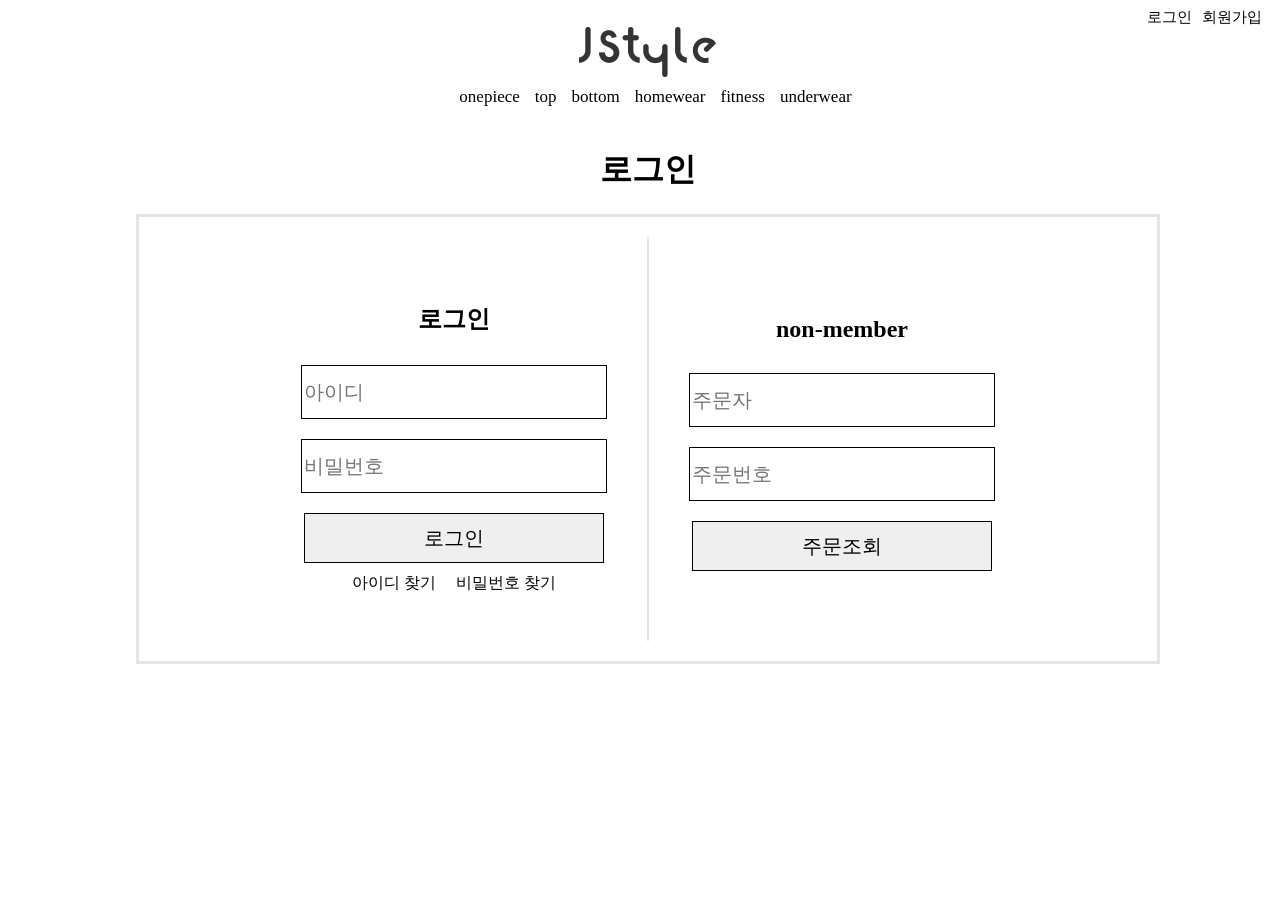
<file: public/login.html>
<!DOCTYPE html>
<html lang="en">

<head>
    <meta charset="UTF-8">
    <meta http-equiv="X-UA-Compatible" content="IE=edge">
    <meta name="viewport" content="width=device-width, initial-scale=1.0">
    <title>login</title>
    <link href="login.css" rel="stylesheet" type="text/css">
    </link>
</head>

<body>
    <div class="container">
        <div class="loginNavbar">
            <a href="login.html" class ="login_txt">로그인</a>
            <a href="signup.html"class ="signup_txt">회원가입</a>
        </div>
        <a class="main_logo" href="/"><img src="./img/main_logo.png"></a>
        <div class="pageNavbar">
            <a href="#">onepiece</a>
            <a href="#">top</a>
            <a href="#">bottom</a>
            <a href="#">homewear</a>
            <a href="#">fitness</a>
            <a href="#">underwear</a>
        </div>

        <div class="member_box">
            <h1>로그인</h1>
            <div class="login_box">
                <form id="login" name="login" action="user/login" method="post">
                    <h2>로그인</h2>
                    <input name="id" id="id" type="text" placeholder="아이디">
                    <input name="pw" id="pw" type="password" placeholder="비밀번호">
                    <input name="store" id="store" type="submit" value="로그인">
                    <div class="find_id_pw">
                        <a href="find_id.html">아이디 찾기</a>
                        <a href="find_pw.html"> 비밀번호 찾기</a>
                    </div>
                </form>
                <from id="nonMember" action="user/nonMember" method="post">
                    <h2>non-member</h2>
                    <input name="orderingPerson" id="orderPerson" type="text" placeholder="주문자">
                    <input name="orderNum" id="orderNum" type="number" placeholder="주문번호">
                    <input name="store" id="store" type="submit" value="주문조회">
                </from>
            </div>
        </div>
    </div>
</body>

</html>
</file>
<file: public/login.css>
body {
            width: 100vw;
            height: 100vh;
            overflow: hidden;
} 
.container {
              display: flex;
              flex-direction: column;
              width: 100vw;
              height: 100vh;
              align-content: center;
}

.loginNavbar {
              display: flex;
              justify-content: flex-end;
              width: 98%;
}

.login_txt , .signup_txt {
              text-decoration: none;
              color: black;
              font-size: 15px;
              padding-left: 10px;       
}

.main_logo {
              display: flex;
              justify-content: center;
              align-content: center;
              margin-bottom: 10px;
}

.pageNavbar {
              display: flex;
              justify-content: center;
              padding-bottom: 20px;
}

.pageNavbar > a {
              text-decoration: none;
              color: black;
              padding-left: 15px;
              font-size: 17px;
}

.member_box {
              display: flex;
              flex-direction: column;
              justify-content: center;
              align-items: center;
}

.login_box {
              width: 80%;
              height: 450px;
              display: flex;
              justify-content: center;
              padding: 20px;
              border: 3px solid rgb(0,0,0,0.1);
              box-sizing: border-box;
}

#login{
              display: flex;
              flex-direction: column;
              justify-content: center;
              align-items: center;
              border-right: 2.5px solid rgb(0,0,0,0.1);  
              padding: 30px;
}

.find_id_pw {
            display: flex;
            
}

.find_id_pw > a {
            text-decoration: none;
            color: black;
}

.find_id_pw > a:first-child {
            margin-right: 20px;
}

#nonMember{
              display: flex;
              flex-direction: column;
              justify-content: center;
              align-items: center;
              padding: 30px;
}

#login > input, #nonMember > input {
              margin: 10px;
              width: 300px;
              height: 50px;
              border: 1px solid black;
              font-size: 20px;
}
</file>
